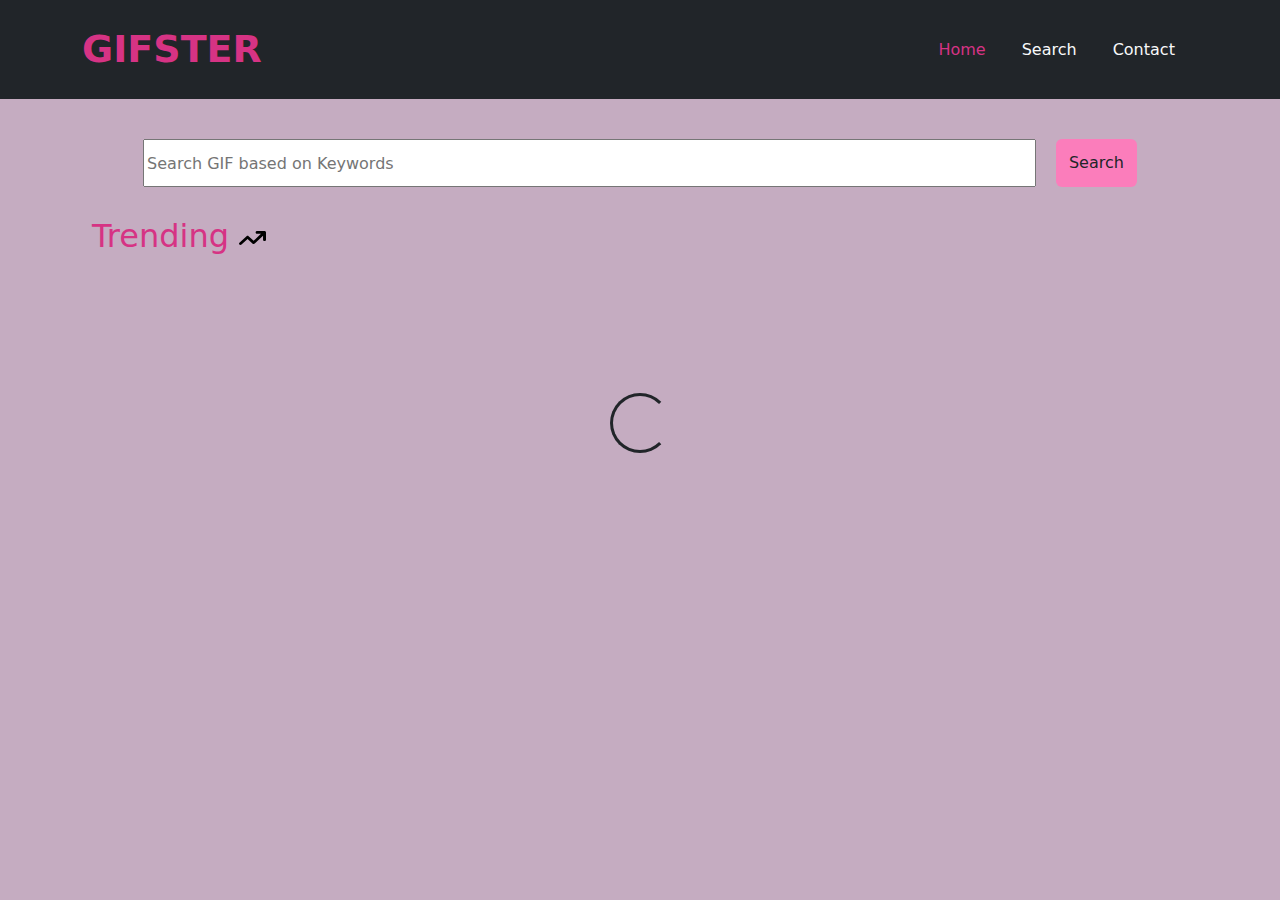
<file: index.html>
<!DOCTYPE html>
<html lang="en">

<head>
    <meta charset="utf-8">
    <meta name="viewport" content="width=device-width, initial-scale=1.0, shrink-to-fit=no">
    <title>GIFSTER</title>
    <meta name="description" content="Welcome to GIFSTER. Here you can find Trending GIFs and search for GIFs using keywords. You can download and share GIFs as well.">
    <link rel="apple-touch-icon" type="image/png" sizes="180x180" href="assets/img/apple-touch-icon.png">
    <link rel="icon" type="image/png" sizes="16x16" href="assets/img/favicon-16x16.png">
    <link rel="icon" type="image/png" sizes="32x32" href="assets/img/favicon-32x32.png">
    <link rel="icon" type="image/png" sizes="180x180" href="assets/img/apple-touch-icon.png">
    <link rel="icon" type="image/png" sizes="192x192" href="assets/img/android-chrome-192x192.png">
    <link rel="icon" type="image/png" sizes="512x512" href="assets/img/android-chrome-512x512.png">
    <link rel="stylesheet" href="https://cdnjs.cloudflare.com/ajax/libs/twitter-bootstrap/5.0.0-beta3/css/bootstrap.min.css">
    <link rel="stylesheet" href="assets/css/Contact-Form-Clean.css">
    <link rel="stylesheet" href="assets/css/Footer-Basic.css">
    <link rel="stylesheet" href="assets/css/Navigation-Clean.css">
    <link rel="stylesheet" href="assets/css/styles.css">
<meta name="title" content="GIFSTER">
<meta name="keywords" content="gifster, GIFSTER, gif, gifs, gifter, bhagya, mudgal, bhagyamudgal, share gif, trending gifs, trending, search gif, search">
<meta name="robots" content="index, follow">
<meta http-equiv="Content-Type" content="text/html; charset=utf-8">
<meta name="language" content="English">
<meta name="revisit-after" content="5 days">
<meta name="author" content="Bhagya Mudgal">
</head>

<body style="background: rgb(197,172,193);">
    <header>
        <!-- Start: Navigation Clean -->
        <nav class="navbar navbar-dark navbar-expand-md bg-dark navigation-clean" style="background: rgb(33, 37, 41);">
            <div class="container"><a class="navbar-brand" href="/" style="color: var(--bs-pink);font-size: 38px;">GIFSTER</a><button data-bs-toggle="collapse" class="navbar-toggler" data-bs-target="#navcol-1"><span class="visually-hidden">Toggle navigation</span><span class="navbar-toggler-icon"></span></button>
                <div class="collapse navbar-collapse" id="navcol-1">
                    <ul class="navbar-nav ms-auto">
                        <li class="nav-item"><a class="nav-link active" href="/" style="color: var(--bs-pink);">Home</a></li>
                        <li class="nav-item"><a class="nav-link link-light" href="/search.html" style="color: var(--bs-white);">Search</a></li>
                        <li class="nav-item"><a class="nav-link link-light" href="/contact.html" style="color: var(--bs-white);">Contact&nbsp;</a></li>
                    </ul>
                </div>
            </div>
        </nav><!-- End: Navigation Clean -->
    </header>
    <section>
        <!-- Start: Search -->
        <div class="container d-flex mx-auto justify-content-xl-center" style="margin: 20px;width: 100%;margin-top: 30px;"><input type="search" id="searchInput" style="width: 80%;margin: 10px;height: 3em;" placeholder="Search GIF based on Keywords" name="searchInput" required="" minlength="2"><button class="btn" id="searchBtn" type="button" style="margin: 10px;background: rgb(251,125,187);">Search</button></div><!-- End: Search -->
        <!-- Start: 2 Rows 1+1 Columns -->
        <div class="container">
            <div class="row">
                <div class="col-md-12" id="trendingHeadingDiv">
                    <h2 style="margin-left: 10px;color: var(--bs-pink);">Trending&nbsp;<img src="assets/img/icons/trending-icon.svg" style="height: 14.938px;"></h2>
                </div>
            </div>
            <div class="row">
                <div class="col-md-12" id="trendingDiv"></div>
                <div class="col" id="trendingLoadMoreDiv"></div>
            </div>
        </div><!-- End: 2 Rows 1+1 Columns -->
        <div class="container d-xl-flex justify-content-xl-center" id="spinnerDiv" style="margin-top: 130px;margin-bottom: 100px;"><span class="spinner-border spinner-border-sm" role="status" id="spinner" style="width: 60px;height: 60px;"></span></div>
    </section><!-- Start: Footer Basic -->
    <footer class="d-none footer-basic" id="footer" style="background: rgb(33,37,41);color: var(--bs-white);height: 95px;">
        <!-- Start: Copyright -->
        <p class="copyright" style="color: var(--bs-white);font-size: 19px;margin-top: 0px;">GIFSTER © 2021</p><!-- End: Copyright -->
    </footer><!-- End: Footer Basic -->
    <script src="https://cdnjs.cloudflare.com/ajax/libs/twitter-bootstrap/5.0.0-beta3/js/bootstrap.bundle.min.js"></script>
    <script src="assets/js/index.js"></script>
</body>

</html>
</file>
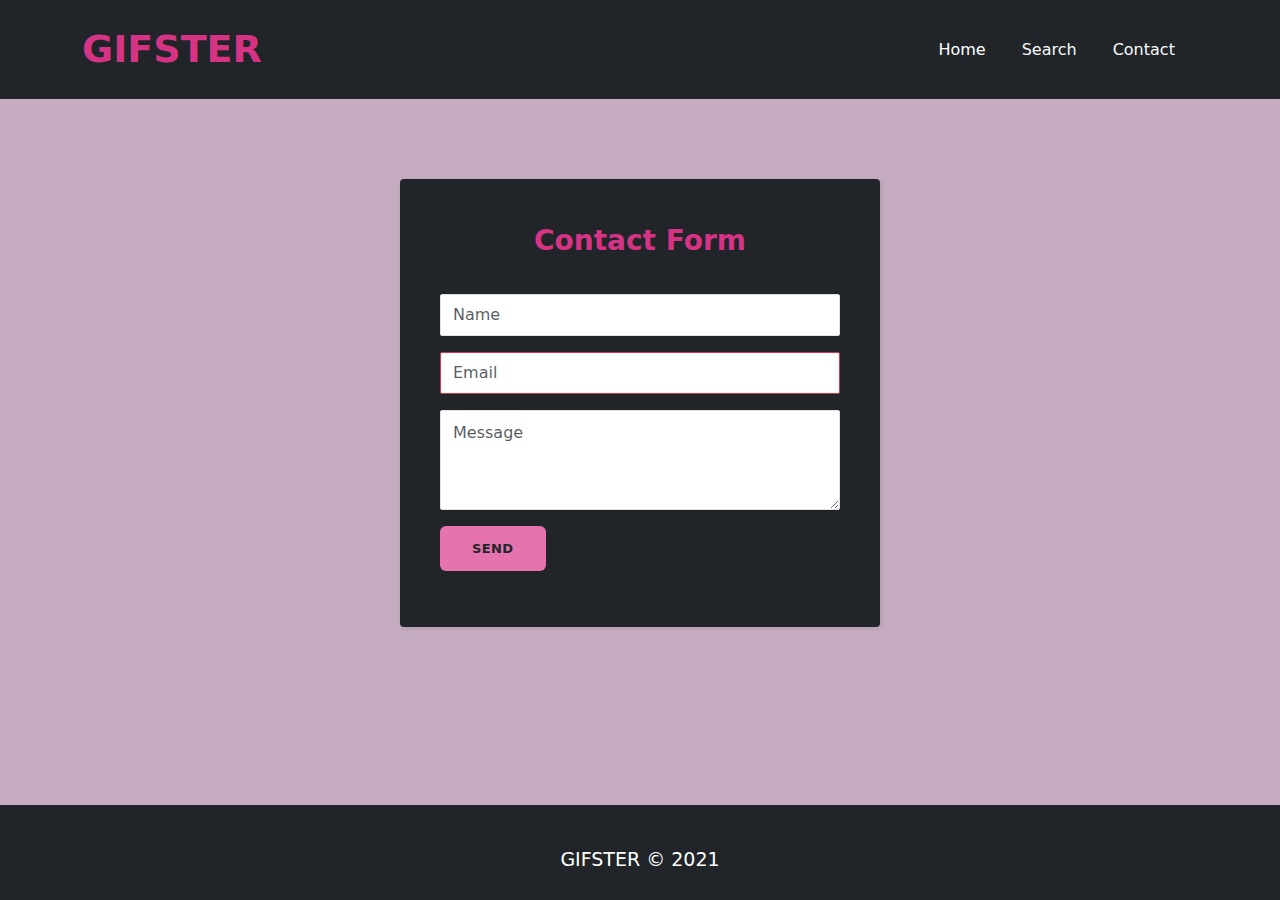
<file: contact.html>
<!DOCTYPE html>
<html lang="en">

<head>
    <meta charset="utf-8">
    <meta name="viewport" content="width=device-width, initial-scale=1.0, shrink-to-fit=no">
    <title>GIFSTER - Contact</title>
    <meta name="description" content="Welcome to GIFSTER. Here you can find Trending GIFs and search for GIFs using keywords. You can download and share GIFs as well.">
    <link rel="apple-touch-icon" type="image/png" sizes="180x180" href="assets/img/apple-touch-icon.png">
    <link rel="icon" type="image/png" sizes="16x16" href="assets/img/favicon-16x16.png">
    <link rel="icon" type="image/png" sizes="32x32" href="assets/img/favicon-32x32.png">
    <link rel="icon" type="image/png" sizes="180x180" href="assets/img/apple-touch-icon.png">
    <link rel="icon" type="image/png" sizes="192x192" href="assets/img/android-chrome-192x192.png">
    <link rel="icon" type="image/png" sizes="512x512" href="assets/img/android-chrome-512x512.png">
    <link rel="stylesheet" href="https://cdnjs.cloudflare.com/ajax/libs/twitter-bootstrap/5.0.0-beta3/css/bootstrap.min.css">
    <link rel="stylesheet" href="assets/css/Contact-Form-Clean.css">
    <link rel="stylesheet" href="assets/css/Footer-Basic.css">
    <link rel="stylesheet" href="assets/css/Navigation-Clean.css">
    <link rel="stylesheet" href="assets/css/styles.css">
<meta name="title" content="GIFSTER - Contact">
<meta name="keywords" content="gifster, GIFSTER, gif, gifs, gifter, bhagya, mudgal, bhagyamudgal, share gif, trending gifs, trending, search gif, search">
<meta name="robots" content="index, follow">
<meta http-equiv="Content-Type" content="text/html; charset=utf-8">
<meta name="language" content="English">
<meta name="revisit-after" content="5 days">
<meta name="author" content="Bhagya Mudgal">
</head>

<body style="background: rgb(197,172,193);">
    <header>
        <!-- Start: Navigation Clean -->
        <nav class="navbar navbar-dark navbar-expand-md bg-dark navigation-clean" style="background: rgb(33, 37, 41);">
            <div class="container"><a class="navbar-brand" href="/" style="color: var(--bs-pink);font-size: 38px;">GIFSTER</a><button data-bs-toggle="collapse" class="navbar-toggler" data-bs-target="#navcol-1"><span class="visually-hidden">Toggle navigation</span><span class="navbar-toggler-icon"></span></button>
                <div class="collapse navbar-collapse" id="navcol-1">
                    <ul class="navbar-nav ms-auto">
                        <li class="nav-item"><a class="nav-link active" href="/" style="color: var(--bs-white);">Home</a></li>
                        <li class="nav-item"><a class="nav-link link-light" href="/search.html" style="color: var(--bs-white);">Search</a></li>
                        <li class="nav-item"><a class="nav-link link-light active" href="/contact.html" style="color: var(--bs-pink);">Contact&nbsp;</a></li>
                    </ul>
                </div>
            </div>
        </nav><!-- End: Navigation Clean -->
    </header><!-- Start: Contact Form Clean -->
    <section class="contact-clean" style="background: rgb(197,172,193);">
        <form id="contactForm" method="post" style="background: var(--bs-dark);">
            <h2 class="text-center" id="contactHeading" style="color: var(--bs-pink);">Contact Form</h2><!-- Start: Success Example -->
            <div class="mb-3"><input class="form-control" type="text" id="name" name="name" placeholder="Name" required=""></div><!-- End: Success Example -->
            <!-- Start: Error Example -->
            <div class="mb-3"><input class="form-control is-invalid" type="email" id="email" name="email" placeholder="Email" required=""><!-- Start: The Error Message --><small class="form-text text-danger d-none">Please enter a correct email address.</small><!-- End: The Error Message -->
            </div><!-- End: Error Example -->
            <div class="mb-3"><textarea class="form-control" id="message" name="message" placeholder="Message" rows="14" required=""></textarea></div>
            <div class="mb-3"><button class="btn" id="sendBtn" type="submit" style="background: rgb(251,125,187);">send </button></div>
        </form>
    </section><!-- End: Contact Form Clean -->
    <!-- Start: Footer Basic -->
    <footer class="d-block footer-basic" id="footer" style="background: rgb(33,37,41);color: var(--bs-white);height: 95px;">
        <!-- Start: Copyright -->
        <p class="copyright" style="color: var(--bs-white);font-size: 19px;margin-top: 0px;">GIFSTER © 2021</p><!-- End: Copyright -->
    </footer><!-- End: Footer Basic -->
    <script src="https://cdnjs.cloudflare.com/ajax/libs/twitter-bootstrap/5.0.0-beta3/js/bootstrap.bundle.min.js"></script>
    <script src="assets/js/contact.js"></script>
</body>

</html>
</file>
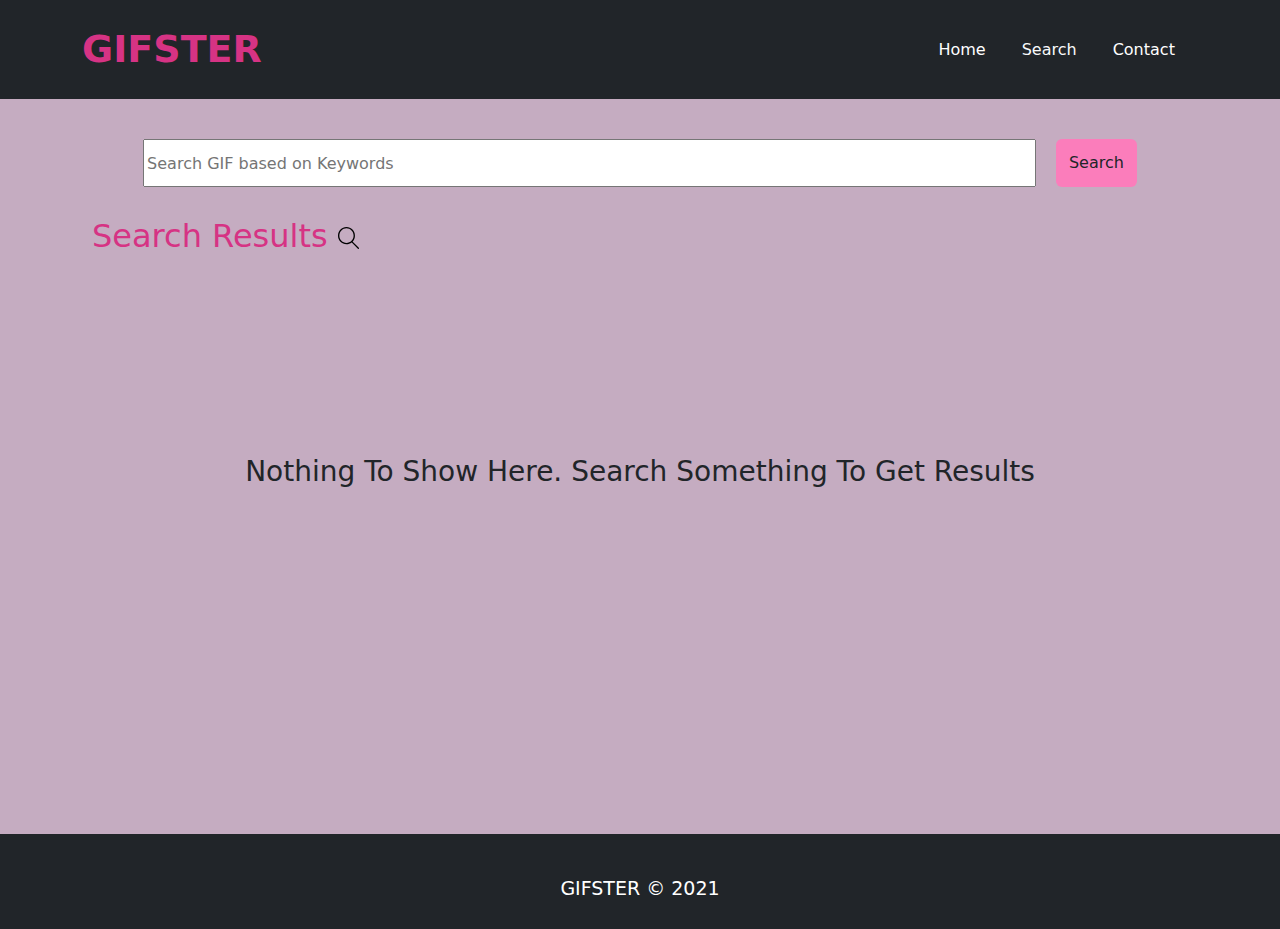
<file: search.html>
<!DOCTYPE html>
<html lang="en">

<head>
    <meta charset="utf-8">
    <meta name="viewport" content="width=device-width, initial-scale=1.0, shrink-to-fit=no">
    <title>GIFSTER - Search</title>
    <meta name="description" content="Welcome to GIFSTER. Here you can find Trending GIFs and search for GIFs using keywords. You can download and share GIFs as well.">
    <link rel="apple-touch-icon" type="image/png" sizes="180x180" href="assets/img/apple-touch-icon.png">
    <link rel="icon" type="image/png" sizes="16x16" href="assets/img/favicon-16x16.png">
    <link rel="icon" type="image/png" sizes="32x32" href="assets/img/favicon-32x32.png">
    <link rel="icon" type="image/png" sizes="180x180" href="assets/img/apple-touch-icon.png">
    <link rel="icon" type="image/png" sizes="192x192" href="assets/img/android-chrome-192x192.png">
    <link rel="icon" type="image/png" sizes="512x512" href="assets/img/android-chrome-512x512.png">
    <link rel="stylesheet" href="https://cdnjs.cloudflare.com/ajax/libs/twitter-bootstrap/5.0.0-beta3/css/bootstrap.min.css">
    <link rel="stylesheet" href="assets/css/Contact-Form-Clean.css">
    <link rel="stylesheet" href="assets/css/Footer-Basic.css">
    <link rel="stylesheet" href="assets/css/Navigation-Clean.css">
    <link rel="stylesheet" href="assets/css/styles.css">
<meta name="title" content="GIFSTER - Search">
<meta name="keywords" content="gifster, GIFSTER, gif, gifs, gifter, bhagya, mudgal, bhagyamudgal, share gif, trending gifs, trending, search gif, search">
<meta name="robots" content="index, follow">
<meta http-equiv="Content-Type" content="text/html; charset=utf-8">
<meta name="language" content="English">
<meta name="revisit-after" content="5 days">
<meta name="author" content="Bhagya Mudgal">
</head>

<body style="background: rgb(197,172,193);">
    <header>
        <!-- Start: Navigation Clean -->
        <nav class="navbar navbar-dark navbar-expand-md bg-dark navigation-clean" style="background: rgb(33, 37, 41);">
            <div class="container"><a class="navbar-brand" href="/" style="color: var(--bs-pink);font-size: 38px;">GIFSTER</a><button data-bs-toggle="collapse" class="navbar-toggler" data-bs-target="#navcol-1"><span class="visually-hidden">Toggle navigation</span><span class="navbar-toggler-icon"></span></button>
                <div class="collapse navbar-collapse" id="navcol-1">
                    <ul class="navbar-nav ms-auto">
                        <li class="nav-item"><a class="nav-link active" href="/" style="color: var(--bs-white);">Home</a></li>
                        <li class="nav-item"><a class="nav-link link-light active" href="/search.html" style="color: var(--bs-pink);">Search</a></li>
                        <li class="nav-item"><a class="nav-link" href="/contact.html" style="color: var(--bs-white);">Contact&nbsp;</a></li>
                    </ul>
                </div>
            </div>
        </nav><!-- End: Navigation Clean -->
    </header>
    <section>
        <!-- Start: Search -->
        <div class="container d-flex mx-auto justify-content-xl-center" style="margin: 20px;width: 100%;margin-top: 30px;"><input type="search" id="searchInput" style="width: 80%;margin: 10px;height: 3em;" placeholder="Search GIF based on Keywords" name="searchInput" required="" minlength="2"><button class="btn" id="searchBtn" type="button" style="margin: 10px;background: rgb(251,125,187);">Search</button></div><!-- End: Search -->
        <!-- Start: 2 Rows 1+1 Columns -->
        <div class="container">
            <div class="row">
                <div class="col-md-12" id="searchHeadingDiv">
                    <h2 class="d-inline" style="margin-left: 10px;color: var(--bs-pink);">Search Results&nbsp;<img src="assets/img/icons/search-icon.svg" style="height: 21.938px;"></h2>
                    <h3 class="border rounded-0 border-dark d-none" id="searchTerm" style="margin-left: 10px;padding: 5px;"></h3>
                </div>
            </div>
            <div class="row">
                <div class="col-md-12" id="searchDiv"></div>
                <div class="col" id="searchLoadMoreDiv"></div>
            </div>
        </div><!-- End: 2 Rows 1+1 Columns -->
        <div class="container d-xl-flex justify-content-xl-center" id="spinnerDiv" style="margin-top: 100px;margin-bottom: 100px;"><span class="spinner-border spinner-border-sm" role="status" id="spinner" style="width: 60px;height: 60px;"></span></div>
        <div class="container" id="noResultsDiv" style="margin-bottom: 345px;">
            <h3 style="text-align: center;">Nothing To Show Here. Search Something To Get Results</h3>
        </div>
    </section><!-- Start: Footer Basic -->
    <footer class="d-block footer-basic" id="footer" style="background: rgb(33,37,41);color: var(--bs-white);height: 95px;">
        <!-- Start: Copyright -->
        <p class="copyright" style="color: var(--bs-white);font-size: 19px;margin-top: 0px;">GIFSTER © 2021</p><!-- End: Copyright -->
    </footer><!-- End: Footer Basic -->
    <script src="https://cdnjs.cloudflare.com/ajax/libs/twitter-bootstrap/5.0.0-beta3/js/bootstrap.bundle.min.js"></script>
    <script src="assets/js/search.js"></script>
</body>

</html>
</file>
<file: assets/css/Contact-Form-Clean.css>
.contact-clean {
  background: #f1f7fc;
  padding: 80px 0;
}

@media (max-width:767px) {
  .contact-clean {
    padding: 20px 0;
  }
}

.contact-clean form {
  max-width: 480px;
  width: 90%;
  margin: 0 auto;
  background-color: #ffffff;
  padding: 40px;
  border-radius: 4px;
  color: #505e6c;
  box-shadow: 1px 1px 5px rgba(0,0,0,0.1);
}

@media (max-width:767px) {
  .contact-clean form {
    padding: 30px;
  }
}

.contact-clean h2 {
  margin-top: 5px;
  font-weight: bold;
  font-size: 28px;
  margin-bottom: 36px;
  color: inherit;
}

.contact-clean form .form-control {
  background: #fff;
  border-radius: 2px;
  box-shadow: 1px 1px 1px rgba(0,0,0,0.05);
  outline: none;
  color: inherit;
  padding-left: 12px;
  height: 42px;
}

.contact-clean form .form-control:focus {
  border: 1px solid #b2b2b2;
}

.contact-clean form textarea.form-control {
  min-height: 100px;
  max-height: 260px;
  padding-top: 10px;
  resize: vertical;
}

.contact-clean form .btn {
  padding: 16px 32px;
  border: none;
  background: none;
  box-shadow: none;
  text-shadow: none;
  opacity: 0.9;
  text-transform: uppercase;
  font-weight: bold;
  font-size: 13px;
  letter-spacing: 0.4px;
  line-height: 1;
  outline: none !important;
}

.contact-clean form .btn:hover {
  opacity: 1;
}

.contact-clean form .btn:active {
  transform: translateY(1px);
}

.contact-clean form .btn-primary {
  background-color: #055ada !important;
  margin-top: 15px;
  color: #fff;
}
</file>
<file: assets/css/Footer-Basic.css>
.footer-basic {
  padding: 40px 0;
  background-color: #ffffff;
  color: #4b4c4d;
}

.footer-basic ul {
  padding: 0;
  list-style: none;
  text-align: center;
  font-size: 18px;
  line-height: 1.6;
  margin-bottom: 0;
}

.footer-basic li {
  padding: 0 10px;
}

.footer-basic ul a {
  color: inherit;
  text-decoration: none;
  opacity: 0.8;
}

.footer-basic ul a:hover {
  opacity: 1;
}

.footer-basic .social {
  text-align: center;
  padding-bottom: 25px;
}

.footer-basic .social > a {
  font-size: 24px;
  width: 40px;
  height: 40px;
  line-height: 40px;
  display: inline-block;
  text-align: center;
  border-radius: 50%;
  border: 1px solid #ccc;
  margin: 0 8px;
  color: inherit;
  opacity: 0.75;
}

.footer-basic .social > a:hover {
  opacity: 0.9;
}

.footer-basic .copyright {
  margin-top: 15px;
  text-align: center;
  font-size: 13px;
  color: #aaa;
  margin-bottom: 0;
}
</file>
<file: assets/css/Navigation-Clean.css>
.navigation-clean {
  background: #fff;
  padding-top: .75rem;
  padding-bottom: .75rem;
  color: #333;
  border-radius: 0;
  box-shadow: none;
  border: none;
  margin-bottom: 0;
}

@media (min-width:768px) {
  .navigation-clean {
    padding-top: 1rem;
    padding-bottom: 1rem;
  }
}

.navigation-clean .navbar-brand {
  font-weight: bold;
  color: inherit;
}

.navigation-clean .navbar-brand:hover {
  color: #222;
}

.navigation-clean .navbar-toggler {
  border-color: #ddd;
}

.navigation-clean .navbar-toggler:hover, .navigation-clean .navbar-toggler:focus {
  background: none;
}

.navigation-clean .navbar-toggler {
  color: #888;
}

.navigation-clean.navbar-light .navbar-nav .nav-link.active, .navigation-clean.navbar-light .navbar-nav .nav-link.active:focus, .navigation-clean.navbar-light .navbar-nav .nav-link.active:hover {
  color: #8f8f8f;
  box-shadow: none;
  background: none;
  pointer-events: none;
}

.navigation-clean.navbar .navbar-nav .nav-link {
  padding-left: 18px;
  padding-right: 18px;
}

.navigation-clean.navbar-light .navbar-nav .nav-link {
  color: #465765;
}

.navigation-clean.navbar-light .navbar-nav .nav-link:focus, .navigation-clean.navbar-light .navbar-nav .nav-link:hover {
  color: #37434d !important;
  background-color: transparent;
}

.navigation-clean .navbar-nav > li > .dropdown-menu {
  margin-top: -5px;
  box-shadow: none;
  background-color: #fff;
  border-radius: 2px;
}

.navigation-clean .dropdown-menu .dropdown-item:focus, .navigation-clean .dropdown-menu .dropdown-item {
  line-height: 2;
  color: #37434d;
}

.navigation-clean .dropdown-menu .dropdown-item:focus, .navigation-clean .dropdown-menu .dropdown-item:hover {
  background: #eee;
  color: inherit;
}
</file>
<file: assets/css/styles.css>
body {
  min-height: 100vh;
  display: flex;
  flex-direction: column;
}

#footer {
  margin-top: auto;
}

@media only screen and (max-width: 990px) {
  #trendingDiv {
    display: flex;
    flex-wrap: wrap;
    justify-content: center;
  }
}

@media only screen and (max-width: 990px) {
  #searchDiv {
    display: flex;
    flex-wrap: wrap;
    justify-content: center;
  }
}

@media only screen and (max-width: 990px) {
  #trendingHeadingDiv, #trendingLoadMore {
    display: flex;
    justify-content: center;
  }
}

@media only screen and (max-width: 990px) {
  #searchHeadingDiv, #searchLoadMore {
    display: flex;
    justify-content: center;
  }
}

@media only screen and (max-width: 990px) {
  .gif {
    width: 15em !important;
  }
}

@media only screen and (max-width: 990px) {
  #spinnerDiv {
    display: flex;
    justify-content: center;
  }
}

@media only screen and (max-width: 1200px) {
  #noResultsDiv {
    display: flex;
    align-items: center;
    justify-content: center;
    margin-top: 20%;
  }
}

@media only screen and (max-width: 990px) {
  #searchHeadingDiv {
    display: flex;
    flex-direction: column;
    justify-content: center;
    align-items: center;
  }
}

@media only screen and (max-width: 990px) {
  #searchTerm {
    display: inline-block;
    text-align: center;
  }
}
</file>
